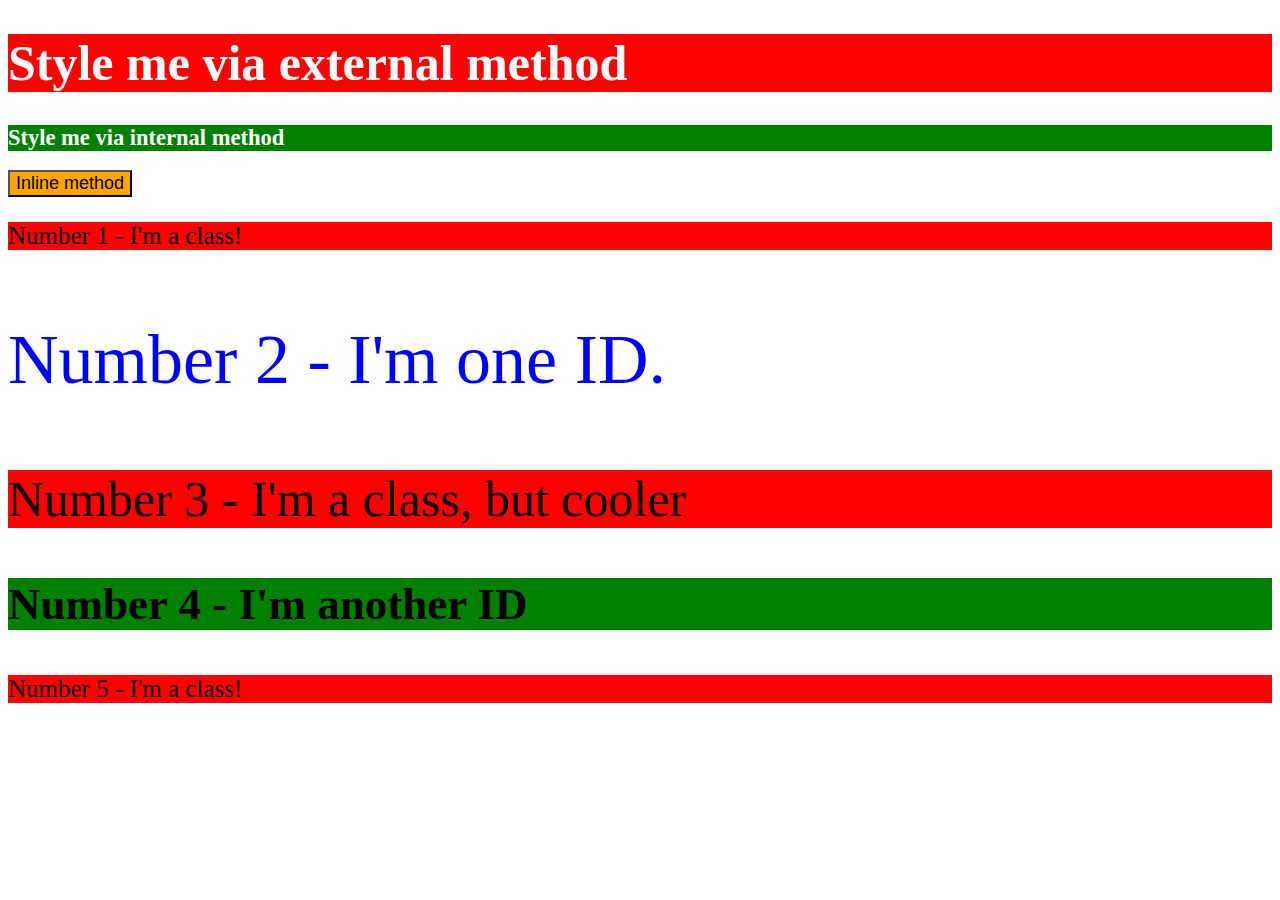
<file: csspractice/index.html>
<!DOCTYPE html>

<html>
    <head>
        <meta charset="utf-8">
        <meta http-equiv="X-UA-Compatible" content="IE=edge">
        <title></title>
        <meta name="description" content="">
        <meta name="viewport" content="width=device-width, initial-scale=1">
        <link rel="stylesheet" href="style.css">
    </head>
    <body>
        <div class="external">
            <h1>Style me via external method</h1>
        </div>

        <div class="internal">
            <style>
                .internal {
                    background-color: green;
                    font-size: 15px;
                    color: white;
                }

            </style>
            <h2>Style me via internal method</h2>
        </div>
        
        
            <button style="background-color: orange; font-size: 18px;"> Inline method</button>
        
            <div class="number">
                <div class="bg r">
                    <p>Number 1 - I'm a class!</p>
                </div>
            
                <div class="num-1" id="1">
                    <p>Number 2 - I'm one ID.</p>
                </div>
            
                <div class="bg R">
                    <p>Number 3 - I'm a class, but cooler</p>
                </div>
            
                <div class="bg g">
                    <p>Number 4 - I'm another ID</p>
                </div>
            
                <div class="bg r">
                    <p>Number 5 - I'm a class!</p>
                </div>
            </div>
            


    </body>
</html>
</file>
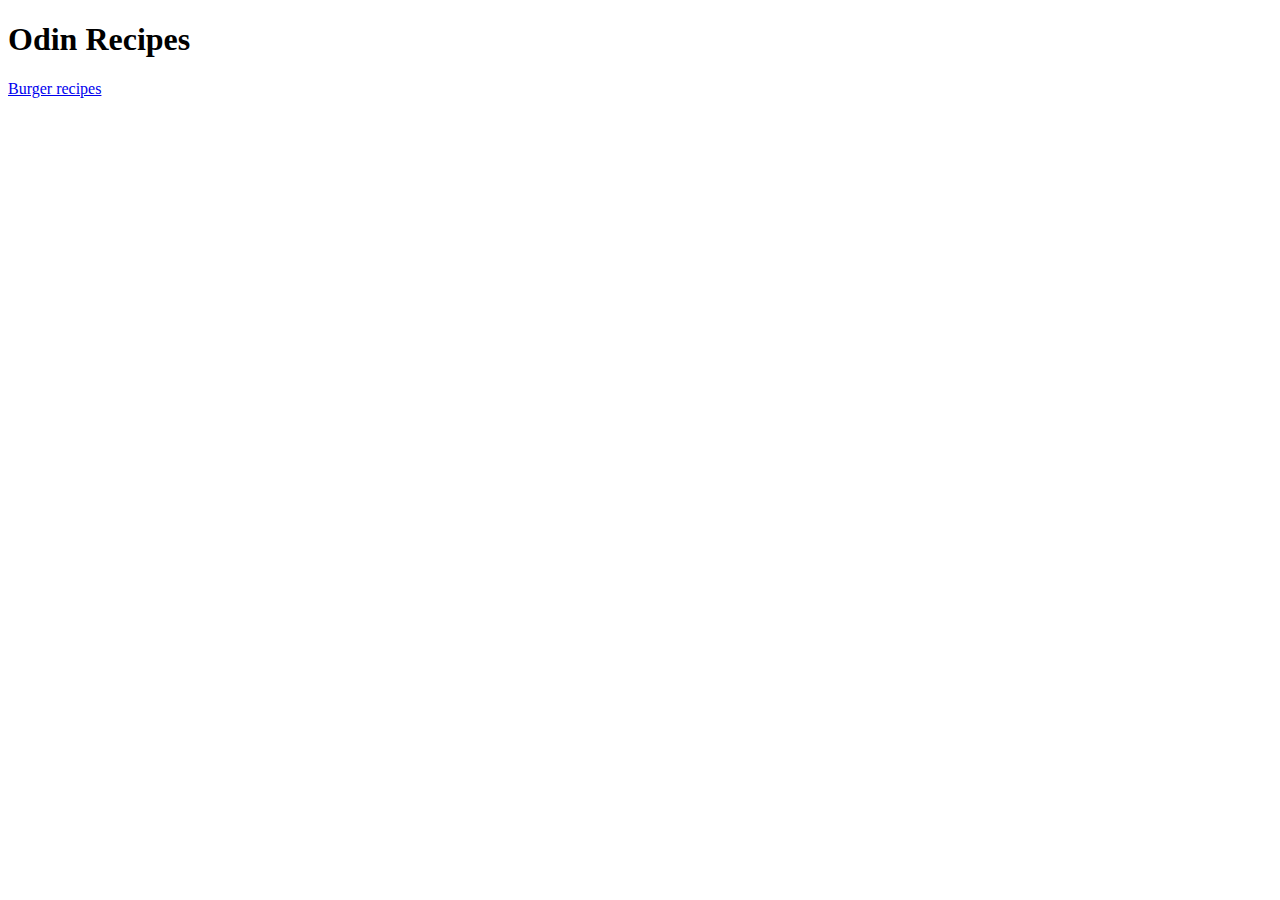
<file: recipes/index.html>
<!DOCTYPE html>
<html>
    <head>
        <meta charset="utf-8">
        <title>Odin Recipes</title>
    </head>
    <body>
      <h1>Odin Recipes</h1> 
       <a href="burger.html">Burger recipes</a> 
        
    </body>
</html>
</file>
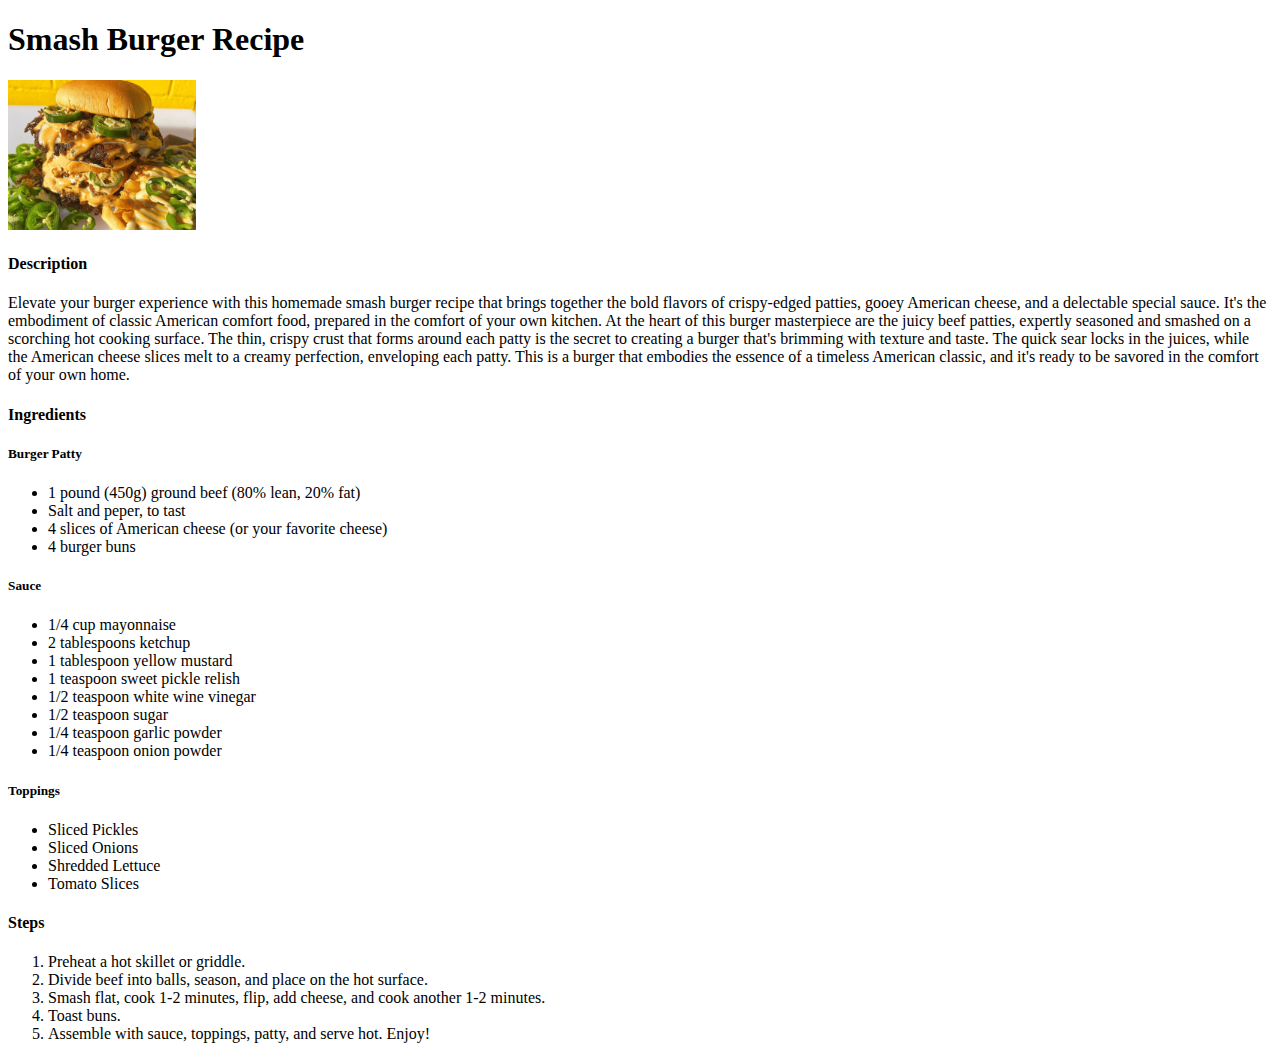
<file: recipes/burger.html>
<!DOCTYPE html>
<html>
    <head>
        <meta charset="utf-8">
        
        <title>Burger Recipe</title>
      
    </head>
    <body>
      <h1>Smash Burger Recipe</h1>
        <img src="./burger_img.png" height="150">
          
      <h4>Description</h4>
         <p> 
          Elevate your burger experience with this homemade smash burger recipe that brings together the bold flavors of crispy-edged patties, gooey American cheese, and a delectable special sauce. It's the embodiment of classic American comfort food, prepared in the comfort of your own kitchen.
          At the heart of this burger masterpiece are the juicy beef patties, expertly seasoned and smashed on a scorching hot cooking surface. The thin, crispy crust that forms around each patty is the secret to creating a burger that's brimming with texture and taste. The quick sear locks in the juices, while the American cheese slices melt to a creamy perfection, enveloping each patty.
          This is a burger that embodies the essence of a timeless American classic, and it's ready to be savored in the comfort of your own home.
        </p>

      <h4>Ingredients</h4>
      <div>
      <h5>Burger Patty</h5>
        <ul>
            <li> 1 pound (450g) ground beef (80% lean, 20% fat) </li>
            <li>Salt and peper, to tast </li>
            <li>4 slices of American cheese (or your favorite cheese)</li>
            <li>4 burger buns</li>
        
        </ul>
        <h5>Sauce</h5>
        <ul>
        
          <li>1/4 cup mayonnaise</li>
          <li>2 tablespoons ketchup</li>
          <li>1 tablespoon yellow mustard</li>
          <li>1 teaspoon sweet pickle relish</li>
          <li>1/2 teaspoon white wine vinegar</li>
          <li>1/2 teaspoon sugar</li>
          <li>1/4 teaspoon garlic powder</li>
          <li>1/4 teaspoon onion powder</li>
      
      </ul> 
      <h5>Toppings</h5>
      <ul>
        
        <li>Sliced Pickles</li>
        <li>Sliced Onions</li>
        <li>Shredded Lettuce</li>
        <li>Tomato Slices</li>
  
    </ul>  
    </div>
       
    <h4>Steps</h4>
      <ol>
        <li>
          Preheat a hot skillet or griddle.
        </li>
        <li>
          Divide beef into balls, season, and place on the hot surface.
        </li>
        <li>
          Smash flat, cook 1-2 minutes, flip, add cheese, and cook another 1-2 minutes.
        </li>
        <li>Toast buns.</li>
        <li>Assemble with sauce, toppings, patty, and serve hot. Enjoy!</li>
      </ol>
    </body>
</html>
</file>
<file: csspractice/style.css>
h1 {
    background-color: red;
    font-size: 50px;
    color: white;
}

.external {
    background-color: red;
    font-size: 50px;
    color: white;
}


.number .bg.r {
    background-color: red;
    font-size: 25px;
    color: black
}

.number .bg.R {
    background-color: red;
    font-size: 50px;
    color: black
}
.number .bg.g {
    background-color: green;
    font-size: 45px;
    font-weight: bold;
    color: black
}

.number .num-1 {
    font-size: 70px;
    color: blue;

}
</file>
